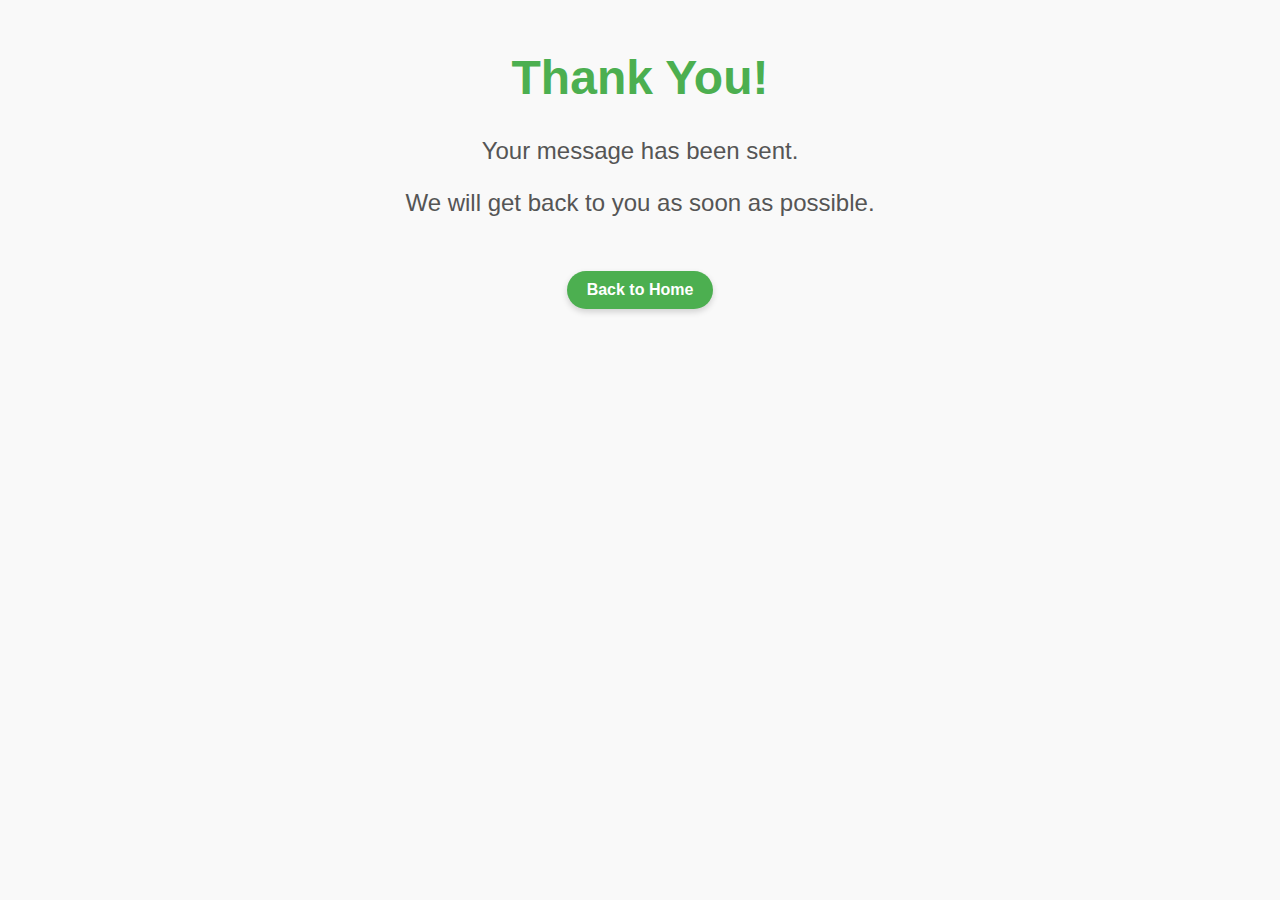
<file: Web-Application/templates/thank-you.html>
<!DOCTYPE html>
<html>
  <head>
    <meta charset="UTF-8">
    <title>Thank You</title>
    <style>
      body {
        background-color: #f9f9f9;
      }
      .container {
        margin-top: 50px;
        text-align: center;
        font-family: Arial, sans-serif;
        animation: fade-in 1s ease-in-out;
      }
      .icon {
        font-size: 80px;
        color: #4CAF50;
        animation: rotate 2s infinite linear;
      }
      @keyframes rotate {
        from {
          transform: rotate(0deg);
        }
        to {
          transform: rotate(360deg);
        }
      }
      h1 {
        margin-top: 40px;
        font-size: 48px;
        color: #4CAF50;
        animation: scale-up 0.6s ease-in-out;
      }
      p {
        font-size: 24px;
        color: #555;
        animation: slide-in 0.8s ease-in-out;
      }
      a {
        display: inline-block;
        padding: 10px 20px;
        margin-top: 30px;
        text-decoration: none;
        color: #fff;
        background-color: #4CAF50;
        border-radius: 30px;
        font-weight: bold;
        box-shadow: 0 3px 6px rgba(0, 0, 0, 0.16);
        transition: all 0.2s ease-in-out;
        animation: bounce-in 1s ease-in-out;
      }
      a:hover {
        background-color: #3E8E41;
        box-shadow: 0 6px 12px rgba(0, 0, 0, 0.16);
        transform: translateY(-3px);
      }
      @keyframes fade-in {
        from {
          opacity: 0;
        }
        to {
          opacity: 1;
        }
      }
      @keyframes scale-up {
        from {
          transform: scale(0.5);
        }
        to {
          transform: scale(1);
        }
      }
      @keyframes slide-in {
        from {
          transform: translateX(-100%);
        }
        to {
          transform: translateX(0%);
        }
      }
      @keyframes bounce-in {
        from {
          transform: scale(0.5);
        }
        to {
          transform: scale(1);
        }
      }
    </style>
  </head>
  <body>
    <div class="container">
      <i class="icon fa fa-check-circle-o"></i>
      <h1>Thank You!</h1>
      <p>Your message has been sent.</p>
      <p>We will get back to you as soon as possible.</p>
      <a href="{{ url_for('index') }}">Back to Home</a>
    </div>
  </body>
</html>
</file>
